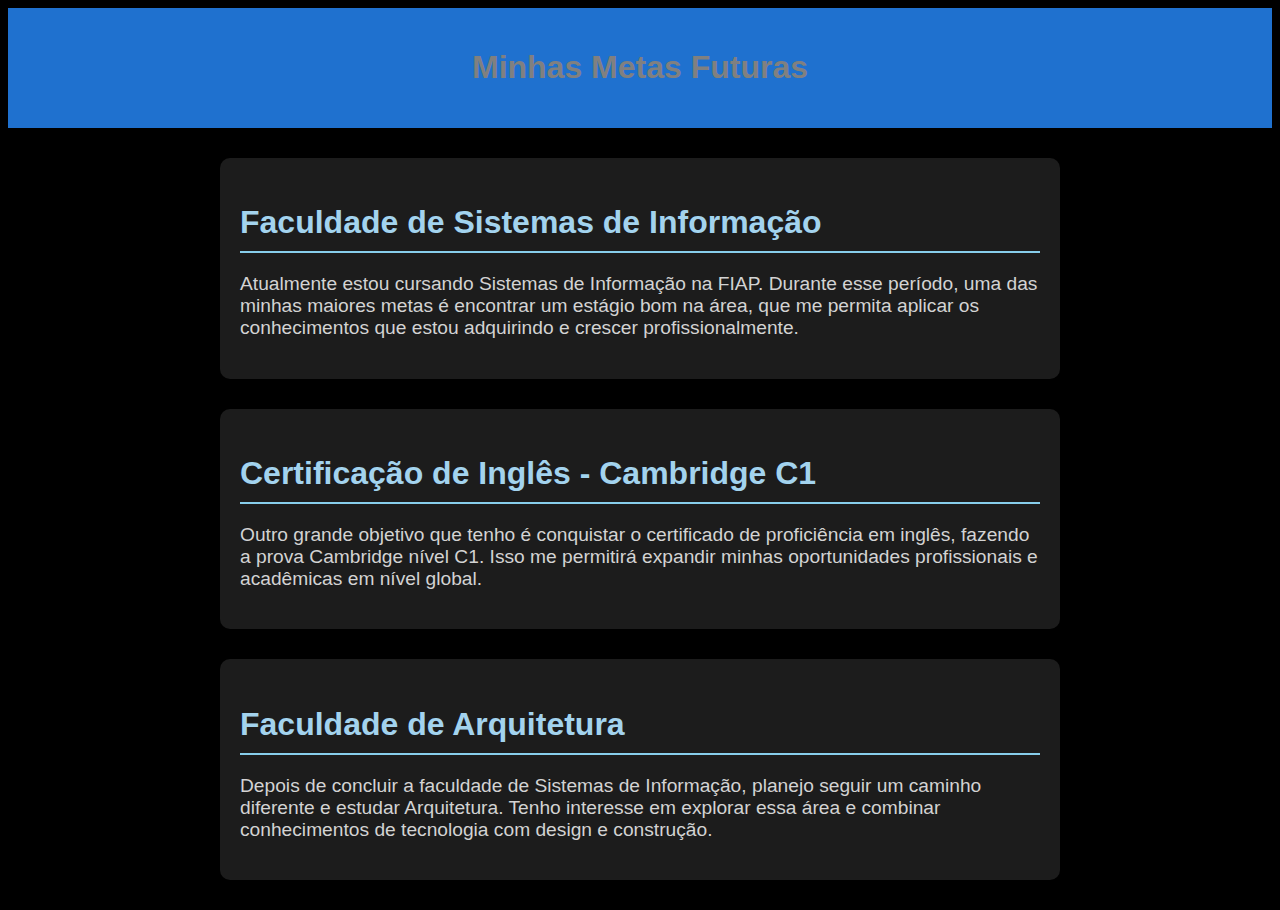
<file: site teste html css/contact.html>
<html lang="pt-BR">
<head>
    <meta charset="UTF-8">
    <meta name="viewport" content="width=device-width, initial-scale=1.0">
    <title>Minhas Metas Futuras</title>
    <link rel="stylesheet" href="index.css"> 
</head>
<body>
    <header>
        <h1>Minhas Metas Futuras</h1>
    </header>

    <section>
        <h2>Faculdade de Sistemas de Informação</h2>
        <p>Atualmente estou cursando Sistemas de Informação na FIAP. Durante esse período, uma das minhas maiores metas é encontrar um estágio bom na área, que me permita aplicar os conhecimentos que estou adquirindo e crescer profissionalmente.</p>
    </section>

    <section>
        <h2>Certificação de Inglês - Cambridge C1</h2>
        <p>Outro grande objetivo que tenho é conquistar o certificado de proficiência em inglês, fazendo a prova Cambridge nível C1. Isso me permitirá expandir minhas oportunidades profissionais e acadêmicas em nível global.</p>
    </section>

    <section>
        <h2>Faculdade de Arquitetura</h2>
        <p>Depois de concluir a faculdade de Sistemas de Informação, planejo seguir um caminho diferente e estudar Arquitetura. Tenho interesse em explorar essa área e combinar conhecimentos de tecnologia com design e construção.</p>
    </section>
</body>
</html>
</file>
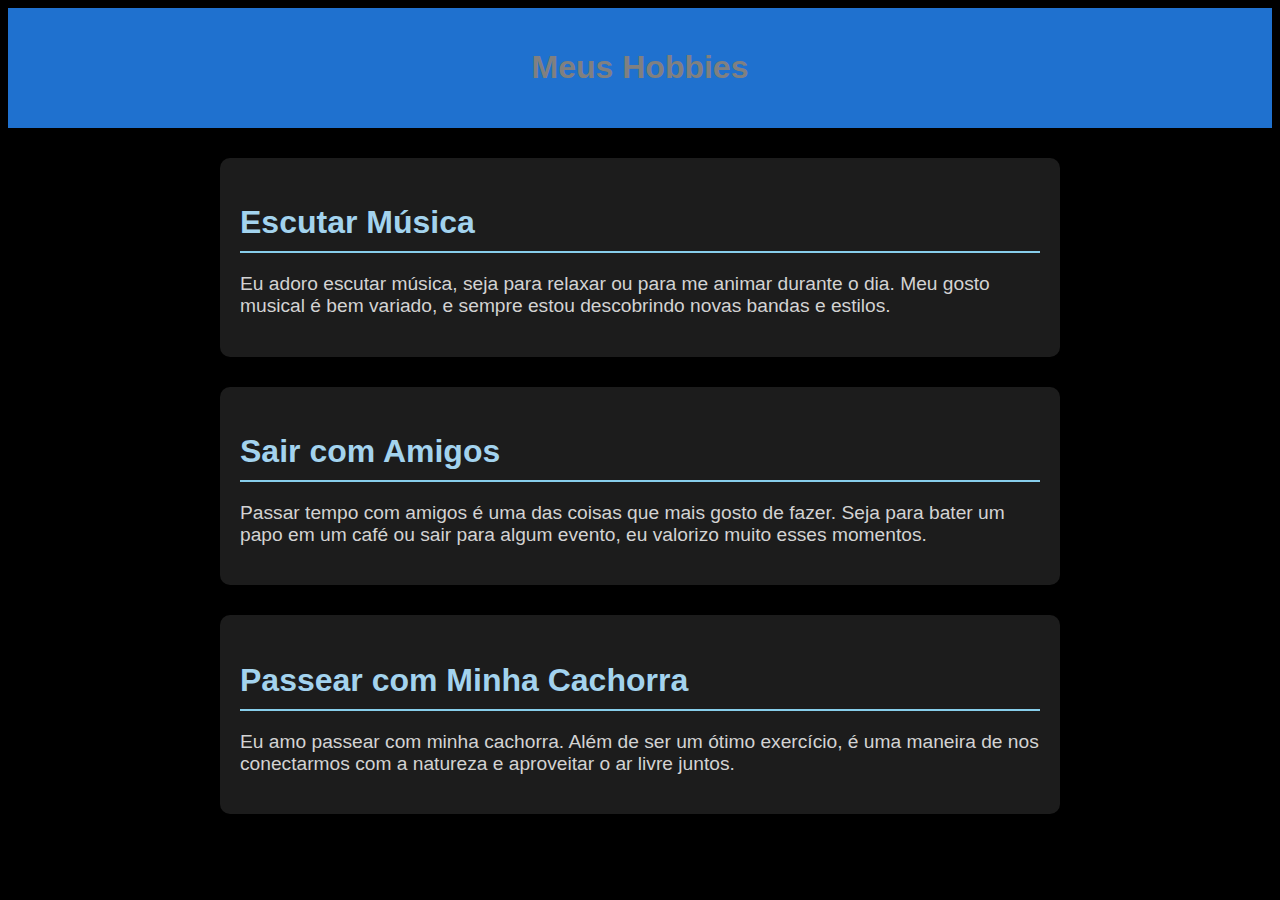
<file: site teste html css/project.html>
<html lang="pt-BR">
<head>
    <link rel="stylesheet" href="index.css">
    <meta charset="UTF-8">
    <meta name="viewport" content="width=device-width, initial-scale=1.0">
    <title>Hobbies</title>
</head>
<body>
    <header>
        <h1>Meus Hobbies</h1>
    </header>
    <section>
        <h2>Escutar Música</h2>
        <p>Eu adoro escutar música, seja para relaxar ou para me animar durante o dia. Meu gosto musical é bem variado, e sempre estou descobrindo novas bandas e estilos.</p>
    </section>
    <section>
        <h2>Sair com Amigos</h2>
        <p>Passar tempo com amigos é uma das coisas que mais gosto de fazer. Seja para bater um papo em um café ou sair para algum evento, eu valorizo muito esses momentos.</p>
    </section>
    <section>
        <h2>Passear com Minha Cachorra</h2>
        <p>Eu amo passear com minha cachorra. Além de ser um ótimo exercício, é uma maneira de nos conectarmos com a natureza e aproveitar o ar livre juntos.</p>
    </section>
</body>
</html>
</file>
<file: site teste html css/index.css>
body {
    color: white;
    background-color: black;
    font-family: Arial, Helvetica, sans-serif;
}

ul {
    display: flex;
    justify-content: space-between;
    list-style-type: none;
    align-items: center;
    padding: 16px;
}

a {
    color: white;
    text-decoration: none;
}

img {
    width: 150px;
    height: 150px;
    border-radius: 50%;
    border: 5px solid burlywood;
}

.center {
    text-align: center;
}

h1 {
    color: gray;
}


header {
    background-color: #2380ebe1; 
    color: #ffffff;
    padding: 20px;
    text-align: center;
    box-shadow: 0px 4px 6px rgba(0, 0, 0, 0.3);
}

section {
    margin: 30px auto;
    max-width: 800px;
    padding: 20px;
    background-color: #1c1c1c; 
    border-radius: 10px;
    box-shadow: 0 4px 8px rgba(0, 0, 0, 0.5);
}

h2 {
    color: #a3d3ee;
    font-size: 2em;
    border-bottom: 2px solid #87ceeb;
    padding-bottom: 10px;
    margin-bottom: 20px;
}

p {
    font-size: 1.2em;
    color: #d3d3d3;
}

a {
    color: #1e90ff;
    text-decoration: none;
}

a:hover {
    text-decoration: underline;
}
footer img{
    width: 40px;
    height: 40px;
}
footer{
    display: flex;
justify-content: center;
}
</file>
